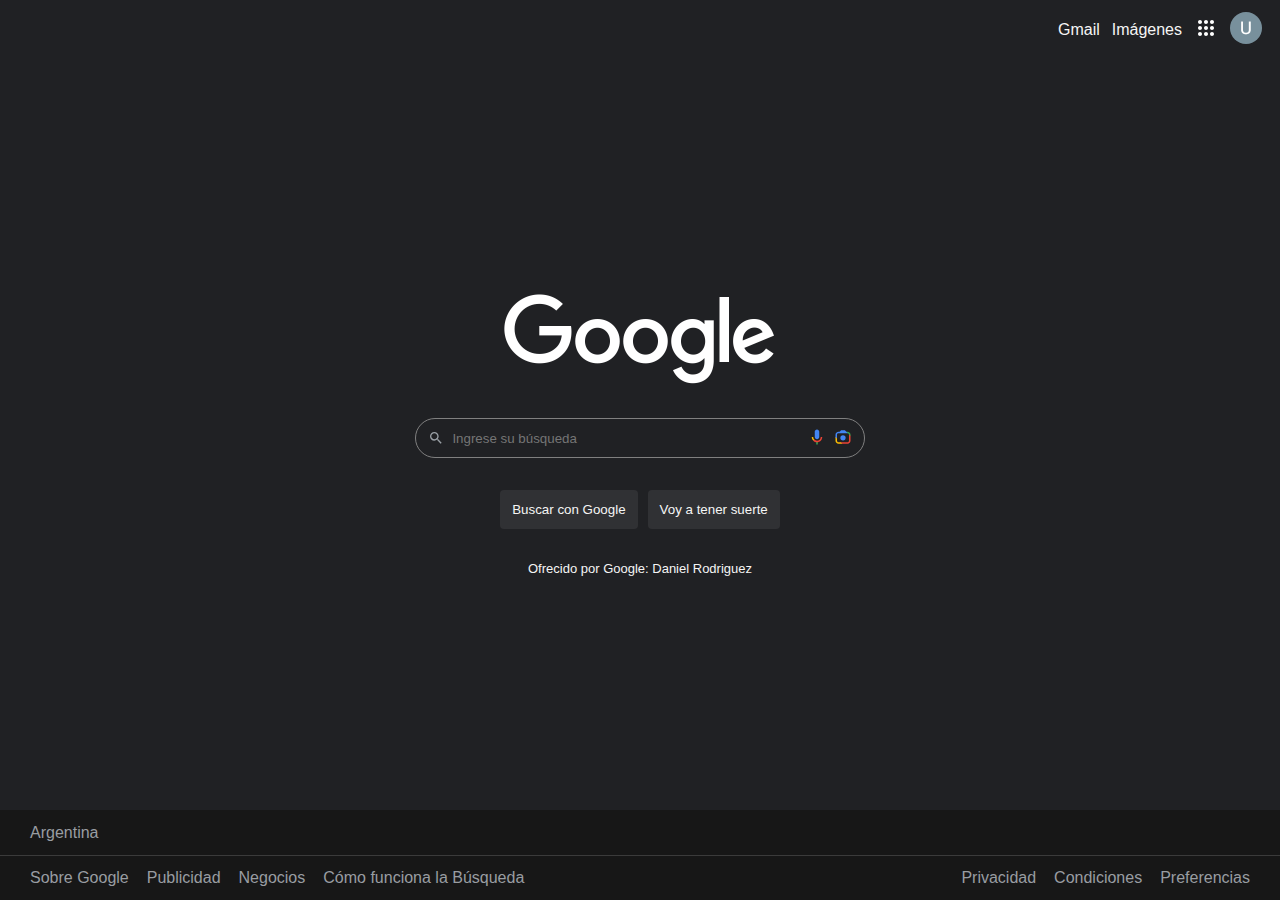
<file: index.html>
<!DOCTYPE html>
<html lang="en">
<head>
    <meta charset="UTF-8">
    <meta http-equiv="X-UA-Compatible" content="IE=edge">
    <meta name="viewport" content="width=device-width, initial-scale=1.0">
    <link rel="stylesheet" href="style.css">
    
    <title>Google - Amor mio </title>
</head>
<body>
    <header>
        <div class="options">
            <a href="#">Gmail</a>
            <a href="#">Imágenes</a>
            <a href="#"><span class="dots-logo"></span></a>
            <a href="#"><img src="assets/user.png" alt=""></a>
        </div>
    </header>
    <main>
        <div class="container">
            <figure>
                <img src="assets/google-logo.png" alt="">
            </figure>
            <div class="searcher">
                <span class="search-logo"></span>
                <input type="text" id="searchInput" placeholder="Ingrese su búsqueda">
                <button><span class="micro-logo"></span></button>
                <button><span class="camera-logo"></span></button>
            </div>
            <div class="searcher-buttons">
                <button id="searchGoogle">Buscar con Google</button>
                <button id="searchLucky">Voy a tener suerte</button>
            </div>
            <p>Ofrecido por Google: Daniel Rodriguez</p>
        </div>
    </main>
    <footer>
        <section><span>Argentina</span></section>
        <section class="more-info" >
            <div>
                <a href="">Sobre Google</a>
                <a href="">Publicidad</a>
                <a href="">Negocios</a>
                <a href="">Cómo funciona la Búsqueda</a>
            </div>
            <div>
                <a href="">Privacidad</a>
                <a href="">Condiciones</a>
                <a href="">Preferencias</a>
            </div>
        </section>
    </footer>
    <script src="scriptMain.js"></script>
</body>
</html>
</file>
<file: style.css>
* {
    margin: 0;
    padding: 0;
    box-sizing: border-box;
    font-family: Arial, sans-serif;
}

body {
    background-color: #202124;
    height: 100vh;
}

header {
    display: flex;
    justify-content: end;
    height: 60px;
    /* background-color: teal; */
    padding: 0 18px;
}

header .options {
    display: flex;
    align-items: center;
    gap: 12px;
    /* background-color: indigo; */
}

header .options a {
    text-decoration: none;
    color: whitesmoke;
}

header .options a img {
    border-radius: 50%;
    width: 32px;
    height: 32px;
}

.dots-logo {
    display: inline-block;
    background-image: url(assets/dots-logo.svg);
    background-repeat: no-repeat;
    background-position: center;
    width: 24px;
    height: 24px;
}

.search-logo {
    display: inline-block;
    width: 20px;
    height: 20px;
    background-image: url(assets/search-logo.svg);
    background-repeat: no-repeat;
    background-position: center;
}
.micro-logo {
    display: inline-block;
    width: 18px;
    height: 18px;
    background-image: url(assets/micro-logo.svg);
    background-repeat: no-repeat;
    background-position: center;
}
.camera-logo {
    display: inline-block;
    width: 18px;
    height: 18px;
    background-image: url(assets/camera-logo.svg);
    background-repeat: no-repeat;
    background-position: center;
    background-size: cover;
}

main {
    height: calc(100% - 60px - 90px);
    display: flex;
    justify-content: center;
    align-items: center;
}

main .container {
    display: flex;
    flex-direction: column;
    align-items: center;
    gap: 32px;
    /* background-color: indigo; */
}
main .container figure{
    height: 92px;
}
main .container figure img {
    height: 100%;
}
main .container .searcher {
    display: flex;
    gap: 8px;
    align-items: center;
    height: 40px;
    width: 450px;
    padding: 8px 12px;
    border: 1px solid gray;
    border-radius: 24px;
}
main .container .searcher button {
    border: none;
    background-color: transparent;

}

main .container .searcher input {
    width: 100%;
    border: none;
    color: whitesmoke;
    background-color: transparent;
    outline: none;
}
main .container .searcher-buttons {
    display: flex;
    gap: 10px;
}
main .container .searcher-buttons button{
    border: none;
    border-radius: 4px;
    background-color: #303134;
    padding: 12px;
    color: whitesmoke;
}
main .container .searcher-buttons button:hover{
    cursor: pointer;
}


main .container p {
    font-size: small;
    color: whitesmoke;
}

footer {
    display: flex;
    flex-direction: column;
    height: 90px;
    background-color: #171717;
}
footer section {
    padding: 0 30px;
    display: flex;
    align-items: center;
    height: 50%;
    color: #999da2;
}
footer section.more-info {
    border-top: #3b3b3b solid 1px;
    display: flex;
    justify-content: space-between;
}
footer section.more-info div {
    display: flex;
    gap: 18px;
}
footer section.more-info div a {
    color: #999da2;
    text-decoration: none;
}
</file>
